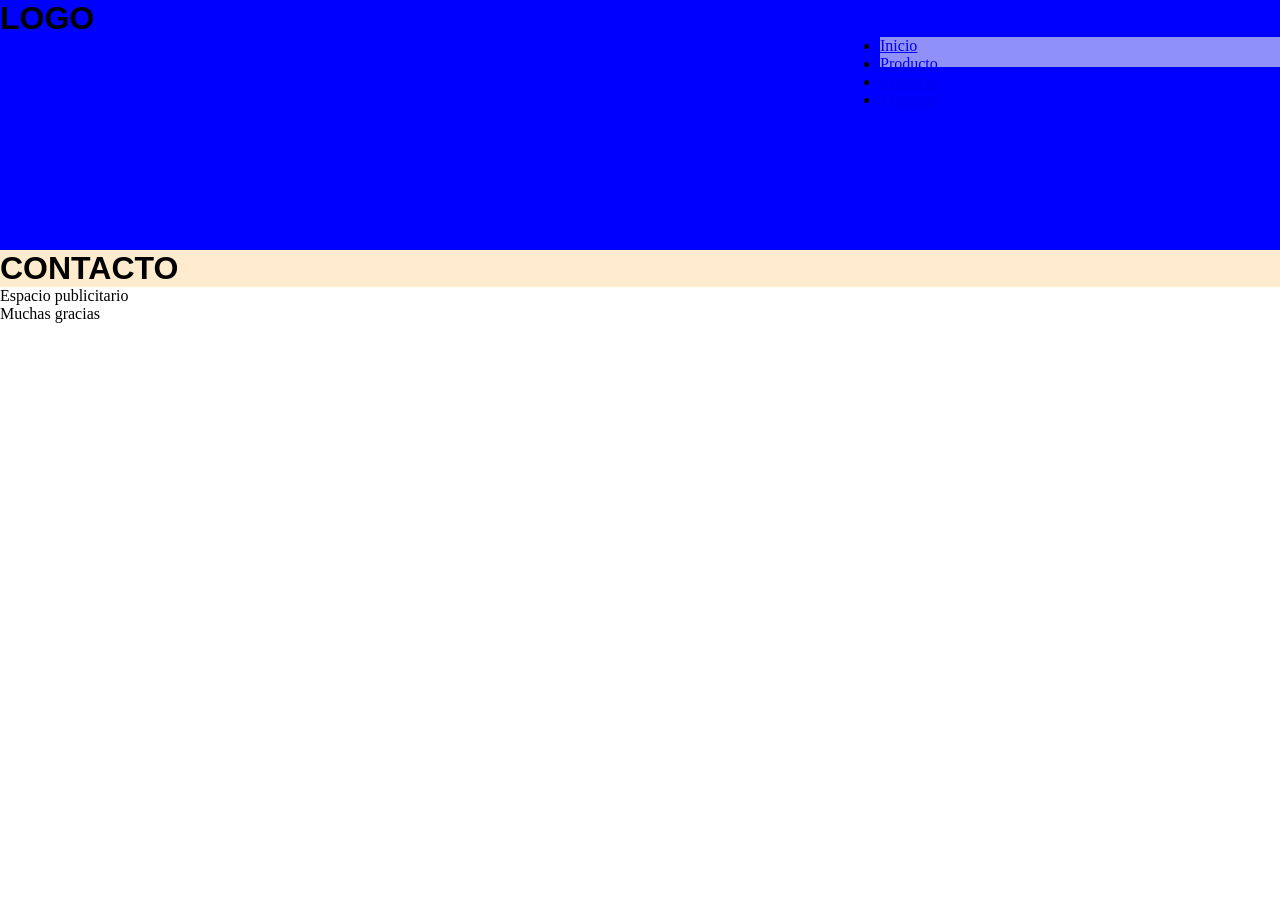
<file: pages/contacto.html>
<!DOCTYPE html>
<html lang="en">
<head>
    <meta charset="UTF-8">
    <meta name="viewport" content="width=device-width, initial-scale=1.0">
    <link rel="stylesheet" href="../css/stylesheet.css">
    <title>Document</title>
</head>
<body>
    
    <header><h1>LOGO</h1>
        <nav>
            <ul>
                 <li><a href="../index.html">Inicio</a></li>
                 <li><a href="productos.html">Producto</a></li>
                 <li><a href="contacto.html">Contacto</a></li>
                 <li><a href="nosotros.html">Nosotros</a></li>
            </ul> 
         </nav>
    </header>

    <main>
        <h1>CONTACTO</h1>
    </main>
    
    <aside>
        <p>Espacio publicitario</p>
    </aside>

    <footer>
        <p>Muchas gracias</p>
    </footer>

</body>
</html>
</file>
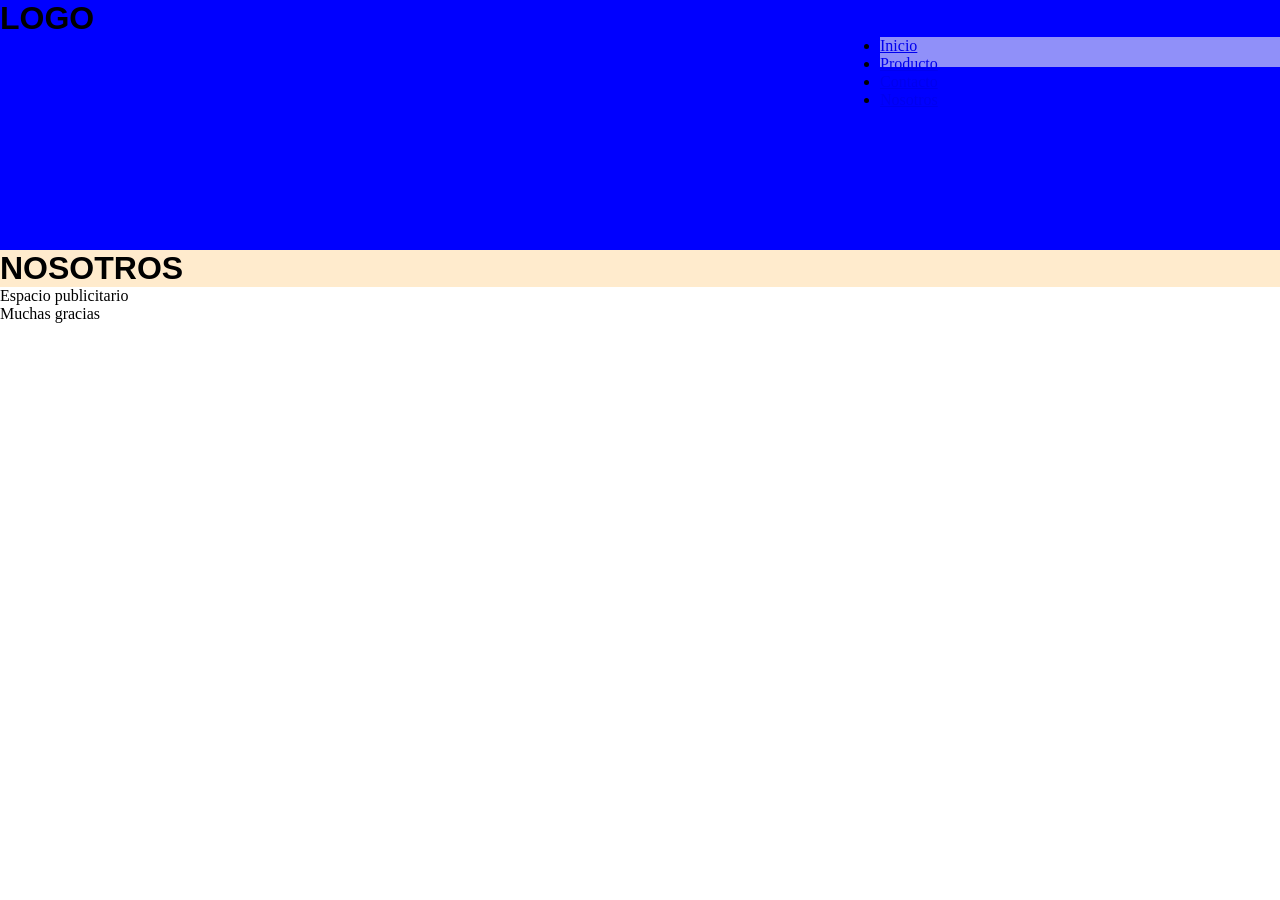
<file: pages/nosotros.html>
<!DOCTYPE html>
<html lang="en">
<head>
    <meta charset="UTF-8">
    <meta name="viewport" content="width=device-width, initial-scale=1.0">
    <link rel="stylesheet" href="../css/stylesheet.css">
    <title>Document</title>
</head>
<body>
    
    <header><h1>LOGO</h1>
        <nav>
            <ul>
                 <li><a href="../index.html">Inicio</a></li>
                 <li><a href="productos.html">Producto</a></li>
                 <li><a href="contacto.html">Contacto</a></li>
                 <li><a href="nosotros.html">Nosotros</a></li>
            </ul> 
         </nav>
    </header>

    <main>
        <h1>NOSOTROS</h1>
    </main>
    
    <aside>
        <p>Espacio publicitario</p>
    </aside>

    <footer>
        <p>Muchas gracias</p>
    </footer>

</body>
</html>
</file>
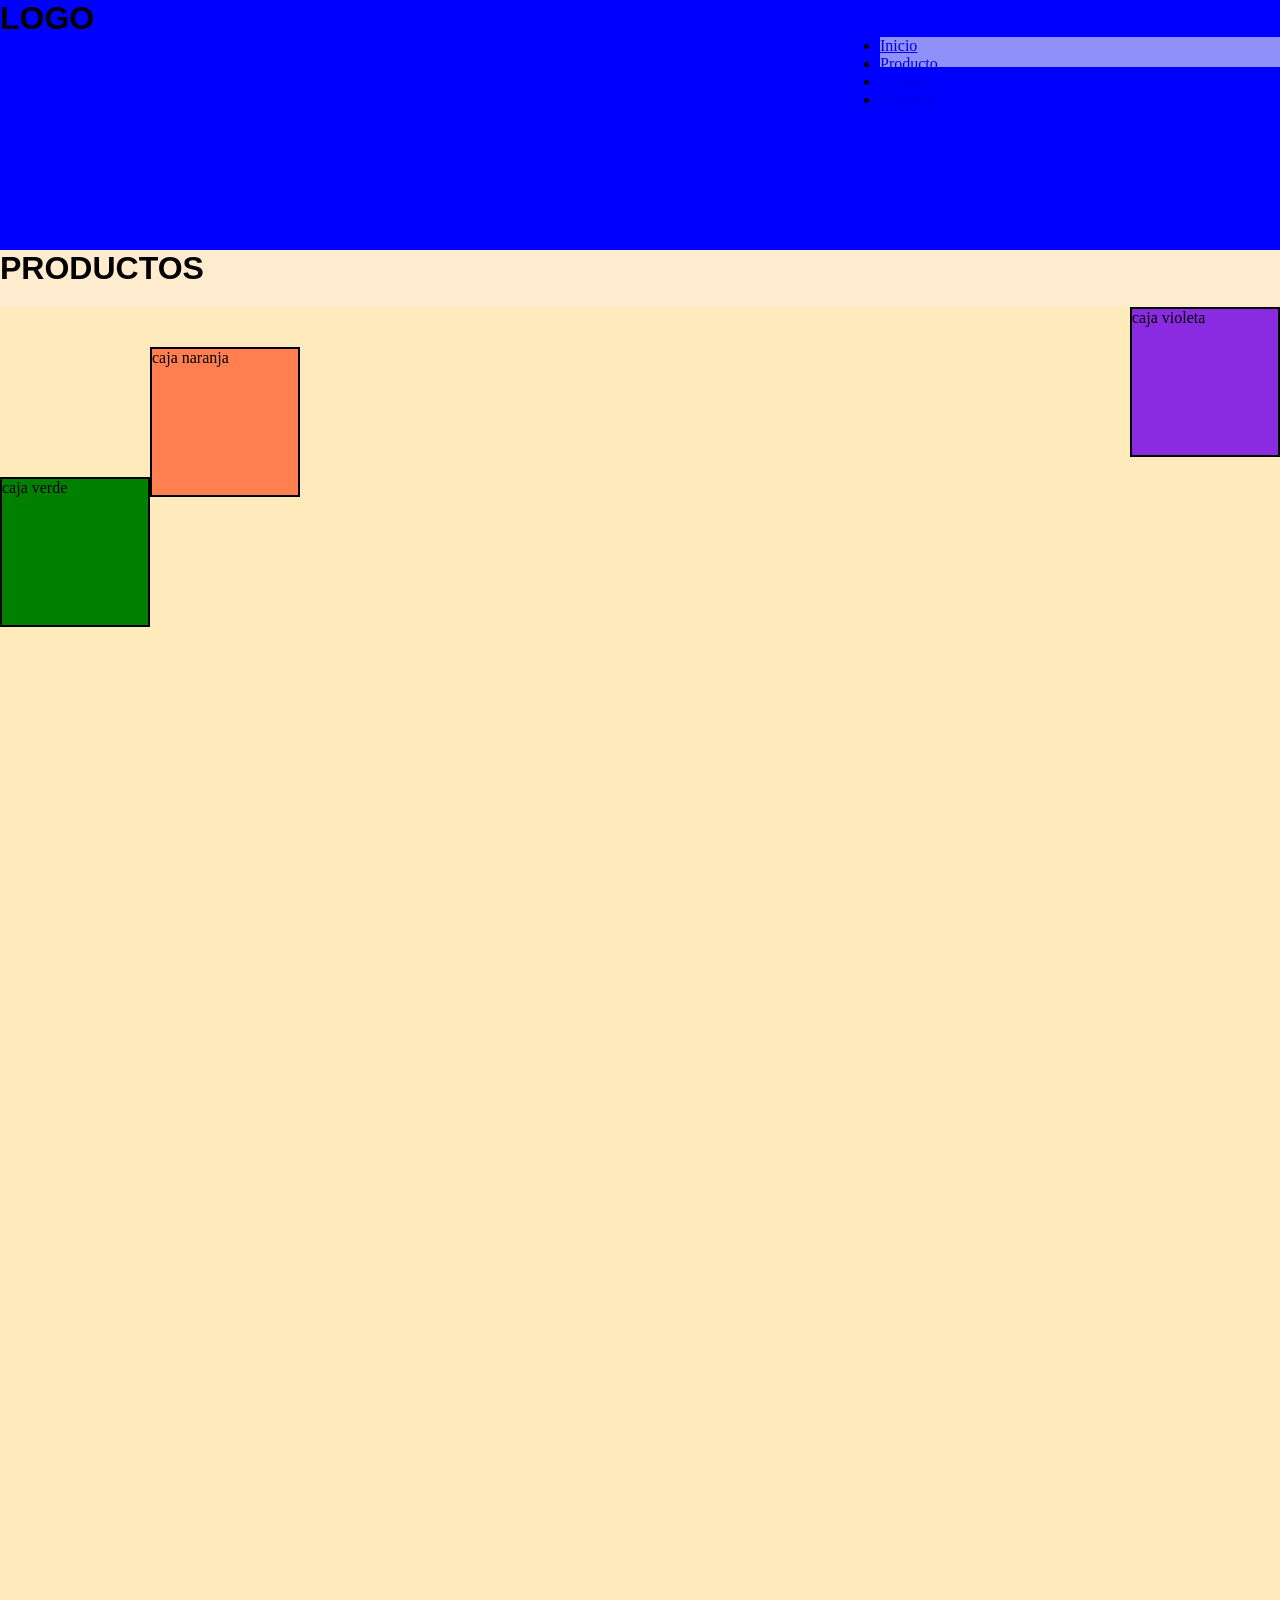
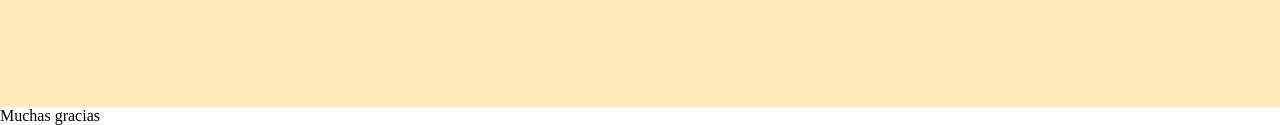
<file: pages/productos.html>
<!DOCTYPE html>
<html lang="en">
<head>
    <meta charset="UTF-8">
    <meta name="viewport" content="width=device-width, initial-scale=1.0">
    <link rel="stylesheet" href="../css/stylesheet.css">
    <title>Document</title>
</head>
<body>
    
    <header><h1>LOGO</h1>
        <nav>
            <ul>
                 <li><a href="../index.html">Inicio</a></li>
                 <li><a href="productos.html">Producto</a></li>
                 <li><a href="contacto.html">Contacto</a></li>
                 <li><a href="nosotros.html">Nosotros</a></li>
            </ul> 
         </nav>
    </header>

    <main>
        <h1>PRODUCTOS</h1>
    <section class="contenedor_productos">
        <div class="violeta">caja violeta</div>
        <div class="naranja">caja naranja</div>
        <div class="verde">caja verde</div>
    
    
    </section>
    
</main>
    


    <footer>
        <p>Muchas gracias</p>
    </footer>

</body>
</html>
</file>
<file: css/stylesheet.css>
*{margin: 0;
    padding: 0;
    box-sizing: border-box;
}

header{
    height: 250px;
    background-color: blue;
}

main{background-color: blanchedalmond;}

section{background-color: rgb(255, 234, 188);
height: 1400px;

}

.nino{
    background-color: red;
    height: 700px;
    
    }
.contenedor_productos{
    position: relative;
}


.contenedor_productos div{
    height: 150px;
    width: 150px;
    border: 2px solid black;
    margin-top: 20px;
  
}
.naranja{
    position: absolute;
    left: 150px;
    top: 20px;
    background-color: coral;
    
}
.violeta{
    background-color: blueviolet;
    position: relative;
    /*float: right;*/  
    margin-left: auto;
    
}
.verde{
    /*position: fixed;*/
    position: sticky;
    top: 10px;
    background-color: green;}




 *{margin: 0;
padding: 0;
box-sizing: border-box;
}
/* ESTILO DE FUENTE */
h1, h2, h3, h4, h5, h6{
    font-family: "Montserrat", sans-serif;
}

/*MOVER A LA DERECHA */
nav{
    margin-left: auto;
    height: 30px;
    width: 400px;
    background-color: rgb(144, 144, 249);
}


ul li
</file>
